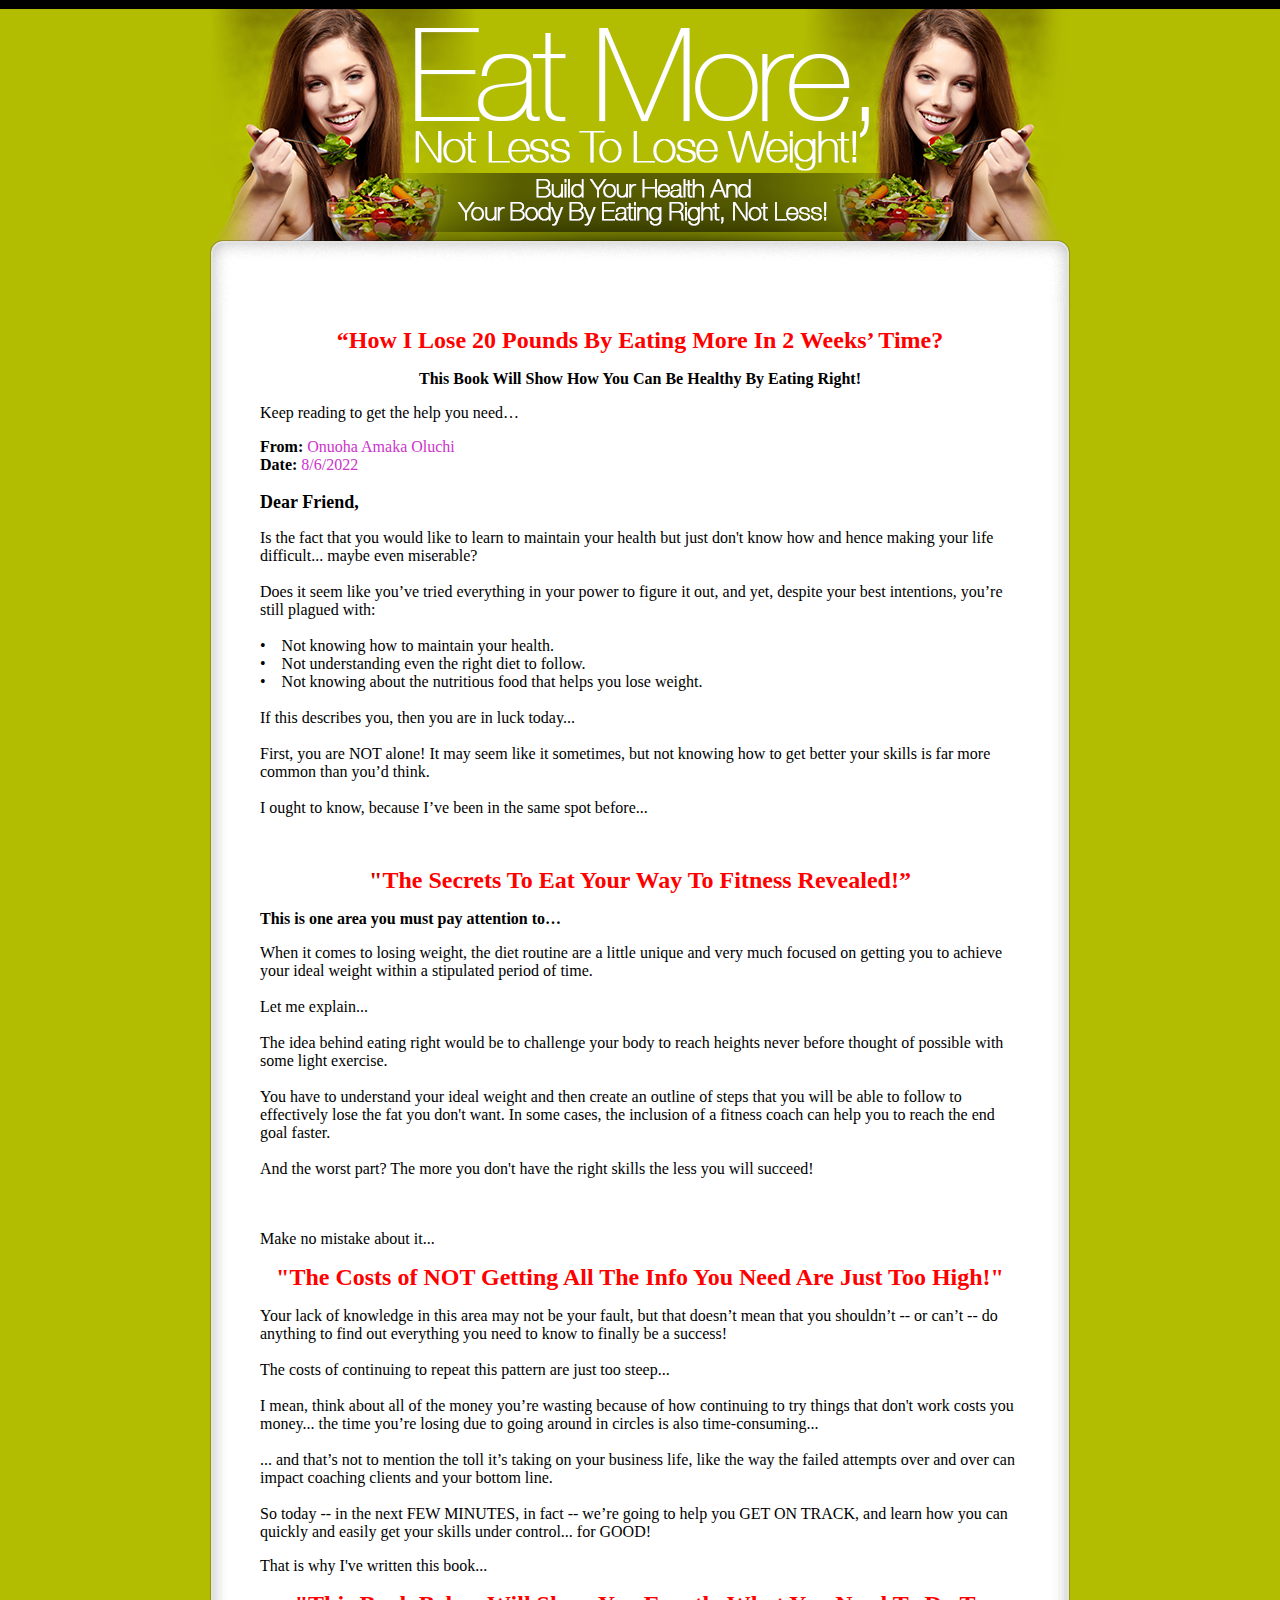
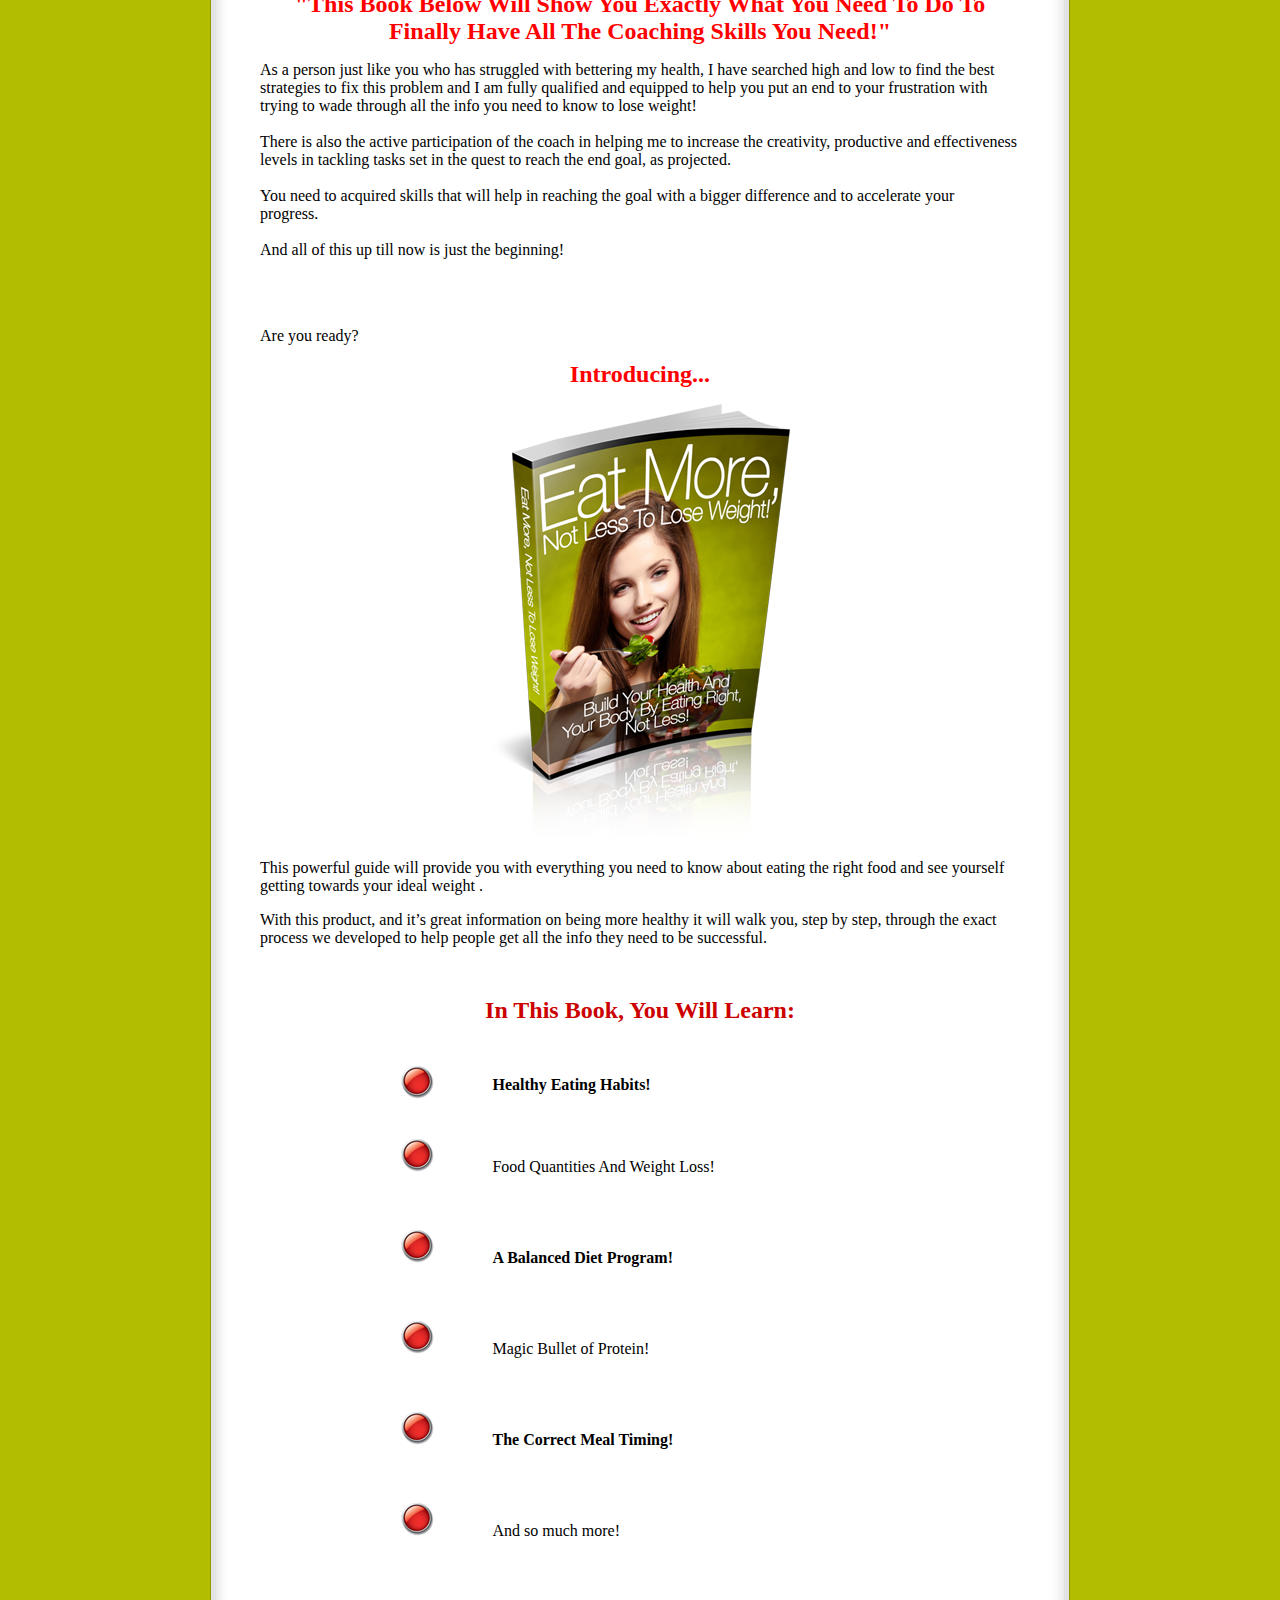
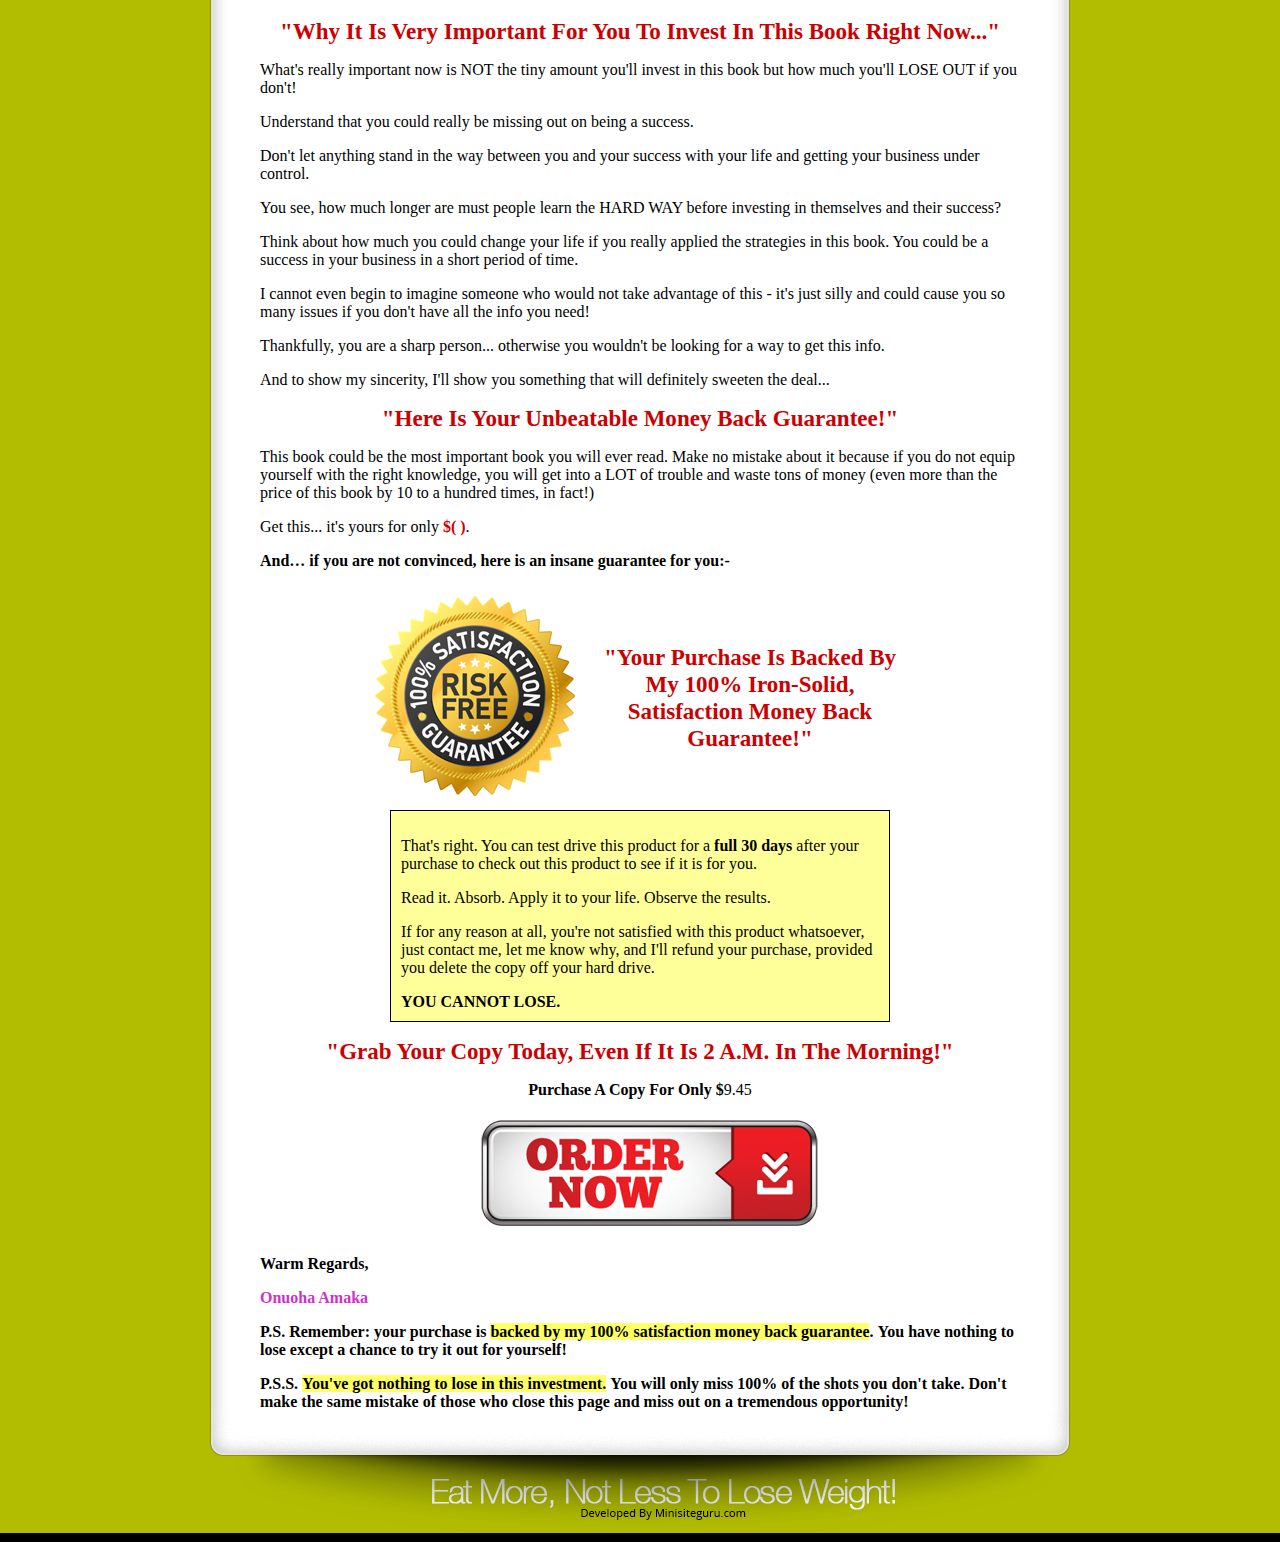
<file: index.html>
<!DOCTYPE HTML>
<html lang="en-US"><head>



	<meta charset="UTF-8"><title>Eat More, Not Less To Lose Weight!</title>
	
	<link rel="stylesheet" href="assets/css/style.css"></head><body>
	<div id="wrapper">
	<div class="top">
		<div class="container">
			<div class="logo"></div>
		</div>
	</div>
		<div class="container">
			<div class="content">
				<div class="content-desc">
					<h1>

</h1>
<div style="text-align: center;"><b style=""><span style="font-size: 18pt; line-height: 107%; font-family: &quot;Tahoma&quot;,&quot;sans-serif&quot;; color: red;">“How I Lose 20 Pounds By Eating More In 2 Weeks’ Time?<o:p></o:p></span></b></div>


<p class="MsoNormal" style="text-align: center; line-height: normal;" align="center"><b><span style="font-size: 12pt; font-family: &quot;Tahoma&quot;,&quot;sans-serif&quot;; color: black;">This Book Will Show How You Can Be Healthy By Eating Right!<o:p></o:p></span></b></p>


<p class="MsoNormal" style="margin-bottom: 0.0001pt; line-height: normal;"><span style="font-size: 12pt; font-family: &quot;Tahoma&quot;,&quot;sans-serif&quot;; color: black;">Keep reading to get the help you need…</span><span style="font-size: 12pt; font-family: &quot;Times New Roman&quot;,&quot;serif&quot;;"><o:p></o:p></span></p>


<p class="MsoNormal" style="line-height: normal;"><b><span style="font-size: 12pt; font-family: &quot;Tahoma&quot;,&quot;sans-serif&quot;; color: black;">From:</span></b><span style="font-size: 12pt; font-family: &quot;Tahoma&quot;,&quot;sans-serif&quot;; color: black;">&nbsp;</span><span style="font-size: 12pt; font-family: &quot;Tahoma&quot;,&quot;sans-serif&quot;; color: rgb(204, 51, 204);">Onuoha Amaka Oluchi&nbsp;</span><span style="font-size: 12pt; font-family: &quot;Tahoma&quot;,&quot;sans-serif&quot;; color: black;"><br>
<b>Date:</b>&nbsp;</span><span style="font-size: 12pt; font-family: &quot;Tahoma&quot;,&quot;sans-serif&quot;; color: rgb(204, 51, 204);">8/6/2022&nbsp;</span><span style="font-size: 12pt; font-family: &quot;Tahoma&quot;,&quot;sans-serif&quot;; color: black;"><br>
<br>
</span><b><span style="font-size: 13.5pt; font-family: &quot;Tahoma&quot;,&quot;sans-serif&quot;; color: black;">Dear Friend,</span></b><span style="font-size: 12pt; font-family: &quot;Tahoma&quot;,&quot;sans-serif&quot;; color: black;"><o:p></o:p></span></p>


<p class="MsoNormal" style="line-height: normal;"><span style="font-size: 12pt; font-family: &quot;Tahoma&quot;,&quot;sans-serif&quot;; color: black;">Is
the fact that you would like to learn to maintain your health but just
don't know how and hence making your life difficult... maybe even
miserable?<br>
<br>
Does it seem like you’ve tried everything in your power to figure it out, and
yet, despite your best intentions, you’re still plagued with:&nbsp;<br>
<br>
•&nbsp;&nbsp;&nbsp; Not knowing how to maintain your health.<br>
•&nbsp;&nbsp;&nbsp; Not understanding even the right diet to follow.<br>
•&nbsp;&nbsp;&nbsp; Not knowing about the nutritious food that helps you lose weight.<br>
<br>
If this describes you, then you are in luck today...<br>
<br>
First, you are NOT alone! It may seem like it sometimes, but not knowing how to
get better your skills is far more common than you’d think.<br>
<br>
I ought to know, because I’ve been in the same spot before... &nbsp;<o:p></o:p></span></p>


<p class="MsoNormal" style="text-align: center; line-height: normal;" align="center"><span style="font-size: 12pt; font-family: &quot;Tahoma&quot;,&quot;sans-serif&quot;; color: black;"><o:p>&nbsp;</o:p></span></p>


<p class="MsoNormal" style="text-align: center; line-height: normal;" align="center"><b><span style="font-size: 18pt; font-family: &quot;Tahoma&quot;,&quot;sans-serif&quot;; color: rgb(204, 0, 0);">"</span></b><b style=""><span style="font-size: 18pt; font-family: &quot;Tahoma&quot;,&quot;sans-serif&quot;; color: red;">The Secrets To Eat Your Way To Fitness Revealed!”</span></b><b><span style="font-size: 12pt; font-family: &quot;Tahoma&quot;,&quot;sans-serif&quot;; color: rgb(204, 0, 0);"><o:p></o:p></span></b></p>


<p class="MsoNormal" style="line-height: normal;"><b><span style="font-size: 12pt; font-family: &quot;Tahoma&quot;,&quot;sans-serif&quot;; color: black;">This is one area you must pay attention to…</span></b><span style="font-size: 12pt; font-family: &quot;Tahoma&quot;,&quot;sans-serif&quot;; color: black;">&nbsp;<o:p></o:p></span></p>


<p class="MsoNormal" style="margin-bottom: 0.0001pt; line-height: normal;"><span style="font-size: 12pt; font-family: &quot;Tahoma&quot;,&quot;sans-serif&quot;; color: black;">When
it comes to losing weight, the
diet routine are a little unique and very much focused on getting you
to achieve your ideal weight within a stipulated period of time.<br>
<br>
Let me explain...<br>
<br>
The idea behind eating right would be to challenge your body to reach heights
never before thought of possible with some light exercise.<br>
<br>You have to understand your ideal weight and
then create an outline of steps that you will be able to follow to
effectively lose the fat you don't want. In some cases, the
inclusion of a fitness coach can help you to reach the end goal faster.<br>
<br>
And the worst part? The more you don't have the right skills the less you will
succeed!<br>
<br style="">
<!--[if !supportLineBreakNewLine]--><br style="">
<!--[endif]--></span><span style="font-size: 12pt; font-family: &quot;Times New Roman&quot;,&quot;serif&quot;;"><o:p></o:p></span></p>


<p class="MsoNormal" style="line-height: normal;"><span style="font-size: 12pt; font-family: &quot;Tahoma&quot;,&quot;sans-serif&quot;; color: black;">Make no mistake about it...<o:p></o:p></span></p>


<p class="MsoNormal" style="text-align: center; line-height: normal;" align="center"><b><span style="font-size: 18pt; font-family: &quot;Tahoma&quot;,&quot;sans-serif&quot;; color: red;">"The Costs of NOT Getting All The
Info You Need Are Just Too High!"</span></b><b><span style="font-size: 12pt; font-family: &quot;Tahoma&quot;,&quot;sans-serif&quot;; color: red;"><o:p></o:p></span></b></p>


<p class="MsoNormal" style="line-height: normal;"><span style="font-size: 12pt; font-family: &quot;Tahoma&quot;,&quot;sans-serif&quot;; color: black;">Your lack of knowledge in this area may not be your fault, but that
doesn’t mean that you shouldn’t -- or can’t -- do anything to find out
everything you need to know to finally be a success!&nbsp;<br>
<br>
The costs of continuing to repeat this pattern are just too steep...<br>
<br>
I mean, think about all of the money you’re wasting because of how continuing
to try things that don't work costs you money... the time you’re losing due to
going around in circles is also time-consuming...&nbsp;<br>
<br>
... and that’s not to mention the toll it’s taking on your business life, like
the way the failed attempts over and over can impact coaching clients and your
bottom line.<br>
<br>
So today -- in the next FEW MINUTES, in fact -- we’re going to help you GET ON
TRACK, and learn how you can quickly and easily get your skills under
control... for GOOD!<o:p></o:p></span></p>


<p class="MsoNormal" style="line-height: normal;"><span style="font-size: 12pt; font-family: &quot;Tahoma&quot;,&quot;sans-serif&quot;; color: black;">That is why I've written this book...<o:p></o:p></span></p>


<p class="MsoNormal" style="text-align: center; line-height: normal;" align="center"><b><span style="font-size: 18pt; font-family: &quot;Tahoma&quot;,&quot;sans-serif&quot;; color: red;">"This Book Below Will Show You
Exactly What You Need To Do To Finally Have All The Coaching Skills You
Need!"<o:p></o:p></span></b></p>


<div style="text-align: left;"><span style="font-size: 12pt; font-family: &quot;Tahoma&quot;,&quot;sans-serif&quot;; color: black;">As
a person just like you who has struggled with bettering my health, I
have searched high and low to find the best strategies to fix this
problem and I am fully qualified and equipped to help you put an end to
your
frustration with trying to wade through all the info you need to know
to lose weight!</span><br>
<span style="font-size: 12pt; font-family: &quot;Tahoma&quot;,&quot;sans-serif&quot;; color: black;">
</span><br>
<span style="font-size: 12pt; font-family: &quot;Tahoma&quot;,&quot;sans-serif&quot;; color: black;">
There is also the active participation of the coach in helping me to
increase the creativity, productive and effectiveness levels in tackling tasks
set in the quest to reach the end goal, as projected.&nbsp;</span><br>
<span style="font-size: 12pt; font-family: &quot;Tahoma&quot;,&quot;sans-serif&quot;; color: black;">
</span><br>
<span style="font-size: 12pt; font-family: &quot;Tahoma&quot;,&quot;sans-serif&quot;; color: black;">You need to acquired skills that will help in reaching the goal with a bigger
difference and to accelerate your progress.&nbsp;</span><br>
<span style="font-size: 12pt; font-family: &quot;Tahoma&quot;,&quot;sans-serif&quot;; color: black;">
</span><br>
<span style="font-size: 12pt; font-family: &quot;Tahoma&quot;,&quot;sans-serif&quot;; color: black;">
And all of this up till now is just the beginning!</span><br>
<span style="font-size: 12pt; font-family: &quot;Tahoma&quot;,&quot;sans-serif&quot;; color: black;"></span></div>
<p class="MsoNormal" style="text-align: center; line-height: normal;" align="center"><span style="font-size: 12pt; font-family: &quot;Tahoma&quot;,&quot;sans-serif&quot;; color: black;">
<br style="">
<!--[if !supportLineBreakNewLine]--><br style="">
<!--[endif]--></span><span style="font-size: 12pt; font-family: &quot;Times New Roman&quot;,&quot;serif&quot;;"><o:p></o:p></span></p>


<p class="MsoNormal" style="line-height: normal;"><span style="font-size: 12pt; font-family: &quot;Tahoma&quot;,&quot;sans-serif&quot;; color: black;">Are you ready?<o:p></o:p></span></p>


<p style="text-align: center;" class="MsoNormal"><b><span style="font-size: 18pt; font-family: &quot;Tahoma&quot;,&quot;sans-serif&quot;; color: red;">Introducing...</span></b></p>
<p style="text-align: center;" class="MsoNormal"><b><span style="font-size: 18pt; font-family: &quot;Tahoma&quot;,&quot;sans-serif&quot;; color: red;"></span></b><span style="font-size: 18pt; line-height: 107%; font-family: &quot;Tahoma&quot;,&quot;sans-serif&quot;; color: red;"><img style="width: 300px; height: 433px;" alt="" src="assets/img/Eat-More,-Not-Less-To-Lose-Weight%21_S.png"><br>
<o:p></o:p></span></p>




<p class="MsoNormal" style="line-height: normal;"><span style="font-size: 12pt; font-family: &quot;Tahoma&quot;,&quot;sans-serif&quot;; color: black;">This
powerful guide will provide you with everything you need to know about
eating the right food and see yourself getting towards your ideal
weight .&nbsp;<o:p></o:p></span></p>


<p class="MsoNormal" style="line-height: normal;"><span style="font-size: 12pt; font-family: &quot;Tahoma&quot;,&quot;sans-serif&quot;; color: black;">With this product, and it’s great information on being more healthy it
will walk you, step by step, through the exact process we developed to help
people get all the info they need to be successful.<o:p></o:p></span></p>


<p class="MsoNormal" style="margin-bottom: 0.0001pt; line-height: normal;"><span style="font-size: 12pt; font-family: &quot;Tahoma&quot;,&quot;sans-serif&quot;; color: black;"><br>
</span><span style="font-size: 12pt; font-family: &quot;Times New Roman&quot;,&quot;serif&quot;;"><o:p></o:p></span></p>
<p class="MsoNormal" style="text-align: center; line-height: normal;" align="center"><b><span style="font-size: 18pt; font-family: &quot;Tahoma&quot;,&quot;sans-serif&quot;; color: rgb(204, 0, 0);">In This Book, You Will Learn:</span></b><b><span style="font-size: 12pt; font-family: &quot;Tahoma&quot;,&quot;sans-serif&quot;; color: rgb(204, 0, 0);"><o:p></o:p></span></b></p>


<div align="center">

<table class="MsoNormalTable" style="width: 375pt;" border="0" cellpadding="0" cellspacing="0" width="500">
 <tbody><tr style="">
  <td style="padding: 7.5pt;">
  <p class="MsoNormal" style="margin-bottom: 0.0001pt; line-height: normal;"><span style="font-size: 12pt; font-family: &quot;Tahoma&quot;,&quot;sans-serif&quot;; color: black;"><img style="width: 35px; height: 33px;" alt="" src="assets/img/Button_04.png"><br>
</span><span style="font-size: 12pt; font-family: &quot;Tahoma&quot;,&quot;sans-serif&quot;; color: black;"><o:p></o:p></span></p>
  </td>
  <td style="padding: 7.5pt;">
  <p class="MsoNormal" style="margin-bottom: 0.0001pt; line-height: normal;"><b><span style="font-size: 12pt; font-family: &quot;Tahoma&quot;,&quot;sans-serif&quot;; color: black;">Healthy Eating Habits!</span></b><span style="font-size: 12pt; font-family: &quot;Tahoma&quot;,&quot;sans-serif&quot;; color: black;"><o:p></o:p></span></p>
  </td>
 </tr>
 <tr style="">
  <td style="padding: 7.5pt;">
  <p class="MsoNormal" style="margin-bottom: 0.0001pt; line-height: normal;"><span style="font-size: 12pt; font-family: &quot;Tahoma&quot;,&quot;sans-serif&quot;; color: black;"><img style="width: 35px; height: 33px;" alt="" src="assets/img/Button_04.png"><br>
      </span><br>
      <span style="font-size: 12pt; font-family: &quot;Tahoma&quot;,&quot;sans-serif&quot;; color: black;"><!--[endif]--></span><span style="font-size: 12pt; font-family: &quot;Tahoma&quot;,&quot;sans-serif&quot;; color: black;"><!--[endif]--></span><span style="font-size: 12pt; font-family: &quot;Tahoma&quot;,&quot;sans-serif&quot;; color: black;"><!--[endif]--></span><span style="font-size: 12pt; font-family: &quot;Tahoma&quot;,&quot;sans-serif&quot;; color: black;"><o:p></o:p></span></p>
  </td>
  <td style="padding: 7.5pt;">
  <p class="MsoNormal" style="margin-bottom: 0.0001pt; line-height: normal;"><span style="font-size: 12pt; font-family: &quot;Tahoma&quot;,&quot;sans-serif&quot;; color: black;">Food Quantities And Weight Loss!<o:p></o:p></span></p>
  </td>
 </tr>


 <tr style="">
  <td style="padding: 7.5pt;">
  <p class="MsoNormal" style="margin-bottom: 0.0001pt; line-height: normal;"><span style="font-size: 12pt; font-family: &quot;Tahoma&quot;,&quot;sans-serif&quot;; color: black;"><img style="width: 35px; height: 33px;" alt="" src="assets/img/Button_04.png"><br>
      </span><br>
<b><span style="font-size: 12pt; font-family: &quot;Tahoma&quot;,&quot;sans-serif&quot;; color: black;"><o:p></o:p></span></b></p>
  </td>
  <td style="padding: 7.5pt;">
  <p class="MsoNormal" style="margin-bottom: 0.0001pt; line-height: normal;"><b><span style="font-size: 12pt; font-family: &quot;Tahoma&quot;,&quot;sans-serif&quot;; color: black;">A Balanced Diet Program!<o:p></o:p></span></b></p>
  </td>
 </tr>


 <tr style="">
  <td style="padding: 7.5pt;">
  <p class="MsoNormal" style="margin-bottom: 0.0001pt; line-height: normal;"><span style="font-size: 12pt; font-family: &quot;Tahoma&quot;,&quot;sans-serif&quot;; color: black;"><img style="width: 35px; height: 33px;" alt="" src="assets/img/Button_04.png"><br>
      </span><br>
<span style="font-size: 12pt; font-family: &quot;Tahoma&quot;,&quot;sans-serif&quot;; color: black;"><o:p></o:p></span></p>
  </td>
  <td style="padding: 7.5pt;">
  <p class="MsoNormal" style="margin-bottom: 0.0001pt; line-height: normal;"><span style="font-size: 12pt; font-family: &quot;Tahoma&quot;,&quot;sans-serif&quot;; color: black;">Magic Bullet of Protein!<o:p></o:p></span></p>
  </td>
 </tr>


 <tr style="">
  <td style="padding: 7.5pt;">
  <p class="MsoNormal" style="margin-bottom: 0.0001pt; line-height: normal;"><span style="font-size: 12pt; font-family: &quot;Tahoma&quot;,&quot;sans-serif&quot;; color: black;"><img style="width: 35px; height: 33px;" alt="" src="assets/img/Button_04.png"><br>
      </span><br>
<span style="font-size: 12pt; font-family: &quot;Tahoma&quot;,&quot;sans-serif&quot;; color: black;"><o:p></o:p></span></p>
  </td>
  <td style="padding: 7.5pt;">
  <p class="MsoNormal" style="margin-bottom: 0.0001pt; line-height: normal;"><b><span style="font-size: 12pt; font-family: &quot;Tahoma&quot;,&quot;sans-serif&quot;; color: black;">The Correct Meal Timing!</span></b><span style="font-size: 12pt; font-family: &quot;Tahoma&quot;,&quot;sans-serif&quot;; color: black;"><o:p></o:p></span></p>
  </td>
 </tr>


 <tr style="">
  <td style="padding: 7.5pt;">
  <p class="MsoNormal" style="margin-bottom: 0.0001pt; line-height: normal;"><span style="font-size: 12pt; font-family: &quot;Tahoma&quot;,&quot;sans-serif&quot;; color: black;"><img style="width: 35px; height: 33px;" alt="" src="assets/img/Button_04.png"><br>
      </span><br>
<span style="font-size: 12pt; font-family: &quot;Tahoma&quot;,&quot;sans-serif&quot;; color: black;"><o:p></o:p></span></p>
  </td>
  <td style="padding: 7.5pt;">
  <p class="MsoNormal" style="margin-bottom: 0.0001pt; line-height: normal;"><span style="font-size: 12pt; font-family: &quot;Tahoma&quot;,&quot;sans-serif&quot;; color: black;">And so much more!<o:p></o:p></span></p>
  </td>
 </tr>


</tbody></table>

</div>


<p class="MsoNormal"><o:p>&nbsp;</o:p></p>
<p class="style8" style="font-family: Tahoma; font-size: 16px; font-style: normal; font-variant: normal; letter-spacing: normal; line-height: normal; text-indent: 0px; text-transform: none; white-space: normal; word-spacing: 0px; font-weight: bold; color: rgb(204, 0, 0);" align="center"><big><big>"Why It Is Very Important For You To Invest In This Book Right Now..."</big></big></p>
<p style="color: rgb(0, 0, 0); font-family: Tahoma; font-size: 16px; font-style: normal; font-variant: normal; font-weight: normal; letter-spacing: normal; line-height: normal; text-indent: 0px; text-transform: none; white-space: normal; word-spacing: 0px;"><span class="style1" style="font-family: Tahoma; font-size: 16px;">What's really important now is NOT the tiny amount you'll invest in this book but how much you'll LOSE OUT if you don't!</span></p>
<p class="style1" style="font-family: Tahoma; font-size: 16px; color: rgb(0, 0, 0); font-style: normal; font-variant: normal; font-weight: normal; letter-spacing: normal; line-height: normal; text-indent: 0px; text-transform: none; white-space: normal; word-spacing: 0px;">Understand that you could really be missing out on being a success.</p>
<p class="style1" style="font-family: Tahoma; font-size: 16px; color: rgb(0, 0, 0); font-style: normal; font-variant: normal; font-weight: normal; letter-spacing: normal; line-height: normal; text-indent: 0px; text-transform: none; white-space: normal; word-spacing: 0px;">Don't let anything stand in the way between you and your success with your life and getting your business under control.</p>
<p class="style1" style="font-family: Tahoma; font-size: 16px; color: rgb(0, 0, 0); font-style: normal; font-variant: normal; font-weight: normal; letter-spacing: normal; line-height: normal; text-indent: 0px; text-transform: none; white-space: normal; word-spacing: 0px;">You see, how much longer are must people learn the HARD WAY before investing in themselves and their success?</p>
<p class="style1" style="font-family: Tahoma; font-size: 16px; color: rgb(0, 0, 0); font-style: normal; font-variant: normal; font-weight: normal; letter-spacing: normal; line-height: normal; text-indent: 0px; text-transform: none; white-space: normal; word-spacing: 0px;">Think
about how much you could change your life if you really applied the
strategies in this book. You could be a success in your business in a
short period of time.</p>
<p class="style1" style="font-family: Tahoma; font-size: 16px; color: rgb(0, 0, 0); font-style: normal; font-variant: normal; font-weight: normal; letter-spacing: normal; line-height: normal; text-indent: 0px; text-transform: none; white-space: normal; word-spacing: 0px;">I
cannot even begin to imagine someone who would not take advantage of
this - it's just silly and could cause you so many issues if you don't
have all the info you need!</p>
<p class="style1" style="font-family: Tahoma; font-size: 16px; color: rgb(0, 0, 0); font-style: normal; font-variant: normal; font-weight: normal; letter-spacing: normal; line-height: normal; text-indent: 0px; text-transform: none; white-space: normal; word-spacing: 0px;">Thankfully, you are a sharp person... otherwise you wouldn't be looking for a way to get this info.</p>
<p class="style1" style="font-family: Tahoma; font-size: 16px; color: rgb(0, 0, 0); font-style: normal; font-variant: normal; font-weight: normal; letter-spacing: normal; line-height: normal; text-indent: 0px; text-transform: none; white-space: normal; word-spacing: 0px;">And to show my sincerity, I'll show you something that will definitely sweeten the deal...</p>
<p class="style8" style="font-family: Tahoma; font-size: 16px; font-style: normal; font-variant: normal; letter-spacing: normal; line-height: normal; text-indent: 0px; text-transform: none; white-space: normal; word-spacing: 0px; font-weight: bold; color: rgb(204, 0, 0);" align="center"><big><big>"Here Is Your Unbeatable Money Back Guarantee!"</big></big></p>
<p class="style1" style="font-family: Tahoma; font-size: 16px; color: rgb(0, 0, 0); font-style: normal; font-variant: normal; font-weight: normal; letter-spacing: normal; line-height: normal; text-indent: 0px; text-transform: none; white-space: normal; word-spacing: 0px;">This
book could be the most important book you will ever read. Make no
mistake about it because if you do not equip yourself with the right
knowledge, you will get into a LOT of trouble and waste tons of money
(even more than the price of this book by 10 to a hundred times, in
fact!)<br></p>
<p class="style1" style="font-family: Tahoma; font-size: 16px; color: rgb(0, 0, 0); font-style: normal; font-variant: normal; font-weight: normal; letter-spacing: normal; line-height: normal; text-indent: 0px; text-transform: none; white-space: normal; word-spacing: 0px;">Get this... it's yours for only<span class="Apple-converted-space">&nbsp;</span><span class="style11" style="color: rgb(204, 0, 0);"><strong>$( )</strong></span>.<span class="Apple-converted-space">&nbsp;</span><br></p>
<p class="style1" style="font-family: Tahoma; font-size: 16px; color: rgb(0, 0, 0); font-style: normal; font-variant: normal; font-weight: normal; letter-spacing: normal; line-height: normal; text-indent: 0px; text-transform: none; white-space: normal; word-spacing: 0px;"><strong>And… if you are not convinced, here is an insane guarantee for you:-</strong></p>
<table style="color: rgb(0, 0, 0); font-family: Tahoma; font-size: 16px; font-style: normal; font-variant: normal; font-weight: normal; letter-spacing: normal; line-height: normal; text-indent: 0px; text-transform: none; white-space: normal; word-spacing: 0px;" align="center" border="0" cellpadding="10" cellspacing="0" width="550">
<tbody><tr><td class="style1" style="font-family: Tahoma; font-size: 16px;"><img style="width: 200px; height: 200px;" alt="" src="assets/img/Satisfaction-Guarantee-Yellow.png"><br>
</td><td class="style1" style="font-family: Tahoma; font-size: 16px; font-weight: bold;"><div style="color: rgb(204, 0, 0);" align="center"><big><big><span class="style14">"Your Purchase Is Backed By My 100% Iron-Solid, Satisfaction Money Back Guarantee!"</span></big></big></div></td></tr></tbody>
</table>
<table style="color: rgb(0, 0, 0); font-family: Tahoma; font-size: 16px; font-style: normal; font-variant: normal; font-weight: normal; letter-spacing: normal; line-height: normal; text-indent: 0px; text-transform: none; white-space: normal; word-spacing: 0px;" align="center" bgcolor="#000000" border="0" cellpadding="10" cellspacing="1" width="500">
<tbody><tr><td class="style1" style="font-family: Tahoma; font-size: 16px;" bgcolor="#ffff99"><p>That's right. You can test drive this product for a<span class="Apple-converted-space">&nbsp;</span><strong>full 30 days</strong><span class="Apple-converted-space">&nbsp;</span>after your purchase to check out this product to see if it is for you.</p><p>Read it. Absorb. Apply it to your life. Observe the results.<span class="Apple-converted-space">&nbsp;</span><br></p><p>If
for any reason at all, you're not satisfied with this product
whatsoever, just contact me, let me know why, and I'll refund your
purchase, provided you delete the copy off your hard drive.</p><strong>YOU CANNOT LOSE.</strong></td></tr></tbody>
</table>
<p class="style8" style="font-family: Tahoma; font-size: 16px; font-style: normal; font-variant: normal; letter-spacing: normal; line-height: normal; text-indent: 0px; text-transform: none; white-space: normal; word-spacing: 0px; font-weight: bold; color: rgb(204, 0, 0);" align="center"><big><big>"Grab Your Copy Today, Even If It Is 2 A.M. In The Morning!"</big></big></p>
<p class="style1" style="font-family: Tahoma; font-size: 16px; color: rgb(0, 0, 0); font-style: normal; font-variant: normal; font-weight: normal; letter-spacing: normal; line-height: normal; text-indent: 0px; text-transform: none; white-space: normal; word-spacing: 0px;" align="center"><strong>Purchase A Copy For Only $</strong>9.45<br></p>
<p class="style1" style="font-family: Tahoma; font-size: 16px; color: rgb(0, 0, 0); font-style: normal; font-variant: normal; font-weight: normal; letter-spacing: normal; line-height: normal; text-indent: 0px; text-transform: none; white-space: normal; word-spacing: 0px;" align="center"><a href="checkout.html"><img style="width: 400px; height: 120px;" alt="" src="assets/img/Order-Now_03.png"></a><br>
</p>



<!-- <div id="smart-button-container">
      <div style="text-align: center;">
        <div id="paypal-button-container"></div>
      </div>
    </div>
  <script src="https://www.paypal.com/sdk/js?client-id=AZWEOA2lIPoSUGJygwe2PEWt5T60Pge9-2_Tz5B3_nWbnkAg883Ank5ya9pwl8bpP55Ay0SUvojZ5-Zv&enable-funding=venmo&currency=USD" data-sdk-integration-source="button-factory"></script> -->


  <!-- 
  <script>
    function initPayPalButton() {
      paypal.Buttons({
        style: {
          shape: 'rect',
          color: 'gold',
          layout: 'vertical',
          label: 'pay',
          
        },

        createOrder: function(data, actions) {
          return actions.order.create({
            purchase_units: [{"amount":{"currency_code":"USD","value":9.45}}]
          });
        },

        onApprove: function(data, actions) {
          return actions.order.capture().then(function(orderData) {
            
            // Full available details
            console.log('Capture result', orderData, JSON.stringify(orderData, null, 2));

            // Show a success message within this page, e.g.
            const element = document.getElementById('paypal-button-container');
            element.innerHTML = '';
            // element.innerHTML = '<h3>Thank you for your payment!</h3>';
            // Or go to another URL:  actions.redirect('thank_you.html');
            actions.redirect('thank_you.html');
            
            
          });
        },

        onError: function(err) {
          console.log(err);
        }
      }).render('#paypal-button-container');
    }
    initPayPalButton();
  </script>

 -->




<p class="style1" style="font-family: Tahoma; font-size: 16px; color: rgb(0, 0, 0); font-style: normal; font-variant: normal; font-weight: normal; letter-spacing: normal; line-height: normal; text-indent: 0px; text-transform: none; white-space: normal; word-spacing: 0px;"><strong>Warm Regards,</strong></p>
<p class="style1" style="font-family: Tahoma; font-size: 16px; font-style: normal; font-variant: normal; font-weight: normal; letter-spacing: normal; line-height: normal; text-indent: 0px; text-transform: none; white-space: normal; word-spacing: 0px; color: rgb(204, 51, 204);"><strong><span class="style4">Onuoha Amaka</span></strong>&nbsp;</p>
<p class="style1" style="font-family: Tahoma; font-size: 16px; color: rgb(0, 0, 0); font-style: normal; font-variant: normal; letter-spacing: normal; line-height: normal; text-indent: 0px; text-transform: none; white-space: normal; word-spacing: 0px; font-weight: bold;"><span class="style15">P.S.</span><span class="Apple-converted-space">&nbsp;</span><strong>Remember</strong>:<span class="Apple-converted-space">&nbsp;</span><span class="style16">your purchase is<span class="Apple-converted-space">&nbsp;</span><span style="background-color: rgb(255, 255, 102);">backed by my</span></span><span style="background-color: rgb(255, 255, 102);"><span class="Apple-converted-space">&nbsp;</span></span><span class="style11"><strong style="background-color: rgb(255, 255, 102);">100% satisfaction money back guarantee</strong>.</span><span class="Apple-converted-space">&nbsp;</span><span class="style16">You have nothing to lose except a chance to try it out for yourself!</span></p>
<div style="color: rgb(0, 0, 0); font-family: Tahoma; font-size: 16px; font-style: normal; font-variant: normal; font-weight: normal; letter-spacing: normal; line-height: normal; text-indent: 0px; text-transform: none; white-space: normal; word-spacing: 0px; text-align: left;"><span class="style15" style="font-weight: bold;">P.S.S.</span><span style="font-weight: bold;"><span class="Apple-converted-space">&nbsp;</span></span><strong style="font-weight: bold;"><span style="background-color: rgb(255, 255, 102);">You've got nothing to lose in this investment.</span><span class="Apple-converted-space">&nbsp;</span>You
will only miss 100% of the shots you don't take. Don't make the same
mistake of those who close this page and miss out on a tremendous
opportunity!</strong></div>


</div>
			</div>
		</div>
		<div class="bottom">
			<div class="container">
				<div class="bottom-logo"></div>
			</div>
		</div>
	</div>
</body></html>
</file>
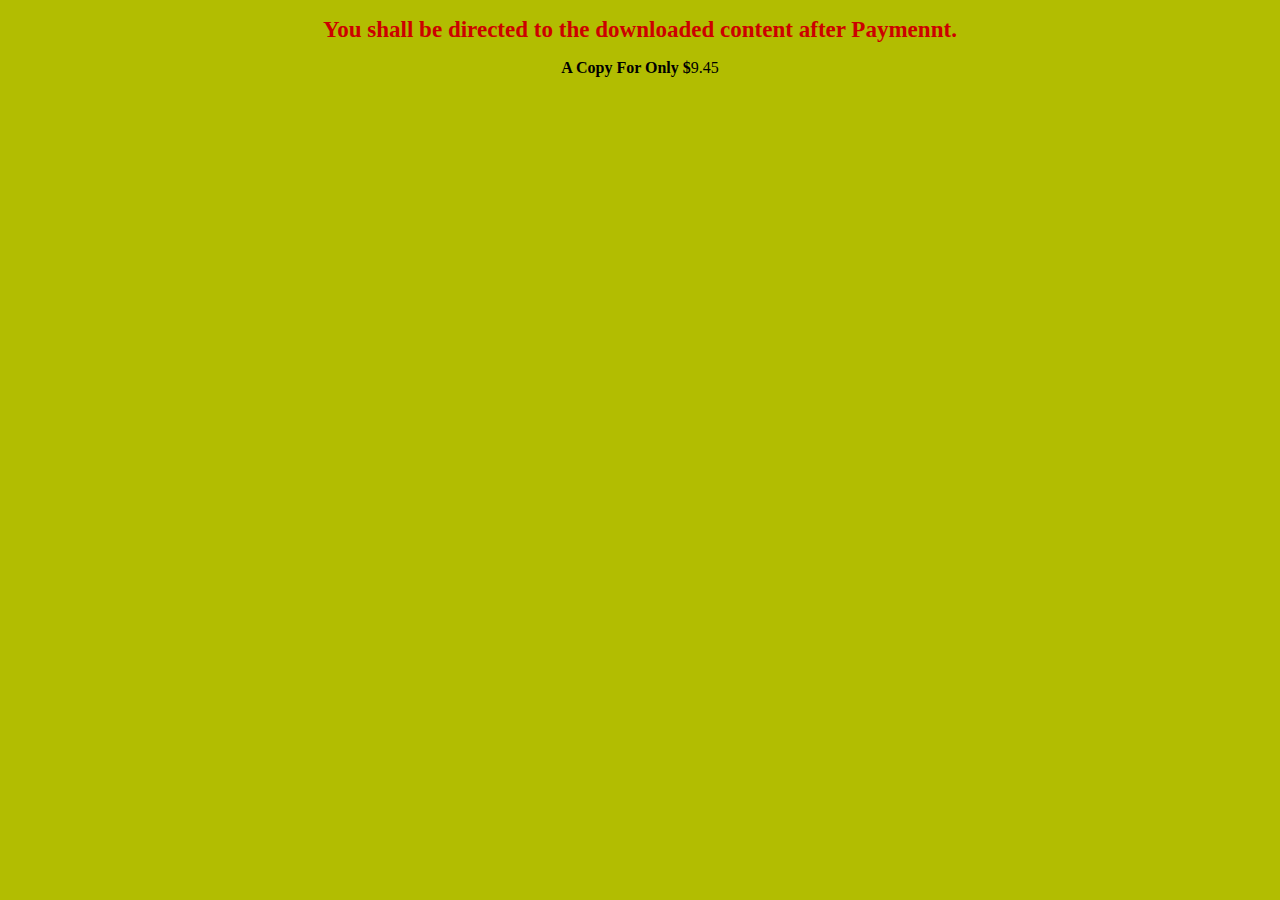
<file: checkout.html>
<!DOCTYPE html>
    <html lang="en">
      <head>
        <meta name="viewport" content="width=device-width, initial-scale=1" />
        <meta http-equiv="X-UA-Compatible" content="IE=edge" />
        <link rel="stylesheet" href="assets/css/style.css">
        <title>Payments With PayPal</title>
      </head>

      <body>
        
        <div id="smart-button-container">
      <div style="text-align: center;">
        <div id="paypal-button-container"></div>
      </div>
    </div>
  <script src="https://www.paypal.com/sdk/js?client-id=AZWEOA2lIPoSUGJygwe2PEWt5T60Pge9-2_Tz5B3_nWbnkAg883Ank5ya9pwl8bpP55Ay0SUvojZ5-Zv&enable-funding=venmo&currency=USD" data-sdk-integration-source="button-factory"></script>
  
  <script>
    function initPayPalButton() {
      paypal.Buttons({
        style: {
          shape: 'rect',
          color: 'gold',
          layout: 'vertical',
          label: 'pay',
          
        },

        createOrder: function(data, actions) {
          return actions.order.create({
            purchase_units: [{"amount":{"currency_code":"USD","value":9.45}}]
          });
        },

        onApprove: function(data, actions) {
          return actions.order.capture().then(function(orderData) {
            
            // Full available details
            console.log('Capture result', orderData, JSON.stringify(orderData, null, 2));

            // Show a success message within this page, e.g.
            const element = document.getElementById('paypal-button-container');
            element.innerHTML = '';
            // element.innerHTML = '<h3>Thank you for your payment!</h3>';
            // Or go to another URL:  actions.redirect('thank_you.html');
            actions.redirect('thank_you.html');
            
            
          });
        },

        onError: function(err) {
          console.log(err);
        }
      }).render('#paypal-button-container');
    }
    initPayPalButton();
  </script>


<p class="style8" style="font-family: Tahoma; font-size: 16px; font-style: normal; font-variant: normal; letter-spacing: normal; line-height: normal; text-indent: 0px; text-transform: none; white-space: normal; word-spacing: 0px; font-weight: bold; color: rgb(204, 0, 0);" align="center"><big><big>You shall be directed to the downloaded content after Paymennt.</big></big></p>
<p class="style1" style="font-family: Tahoma; font-size: 16px; color: rgb(0, 0, 0); font-style: normal; font-variant: normal; font-weight: normal; letter-spacing: normal; line-height: normal; text-indent: 0px; text-transform: none; white-space: normal; word-spacing: 0px;" align="center"><strong>A Copy For Only $</strong>9.45<br></p>


      </body>
    </html>
</file>
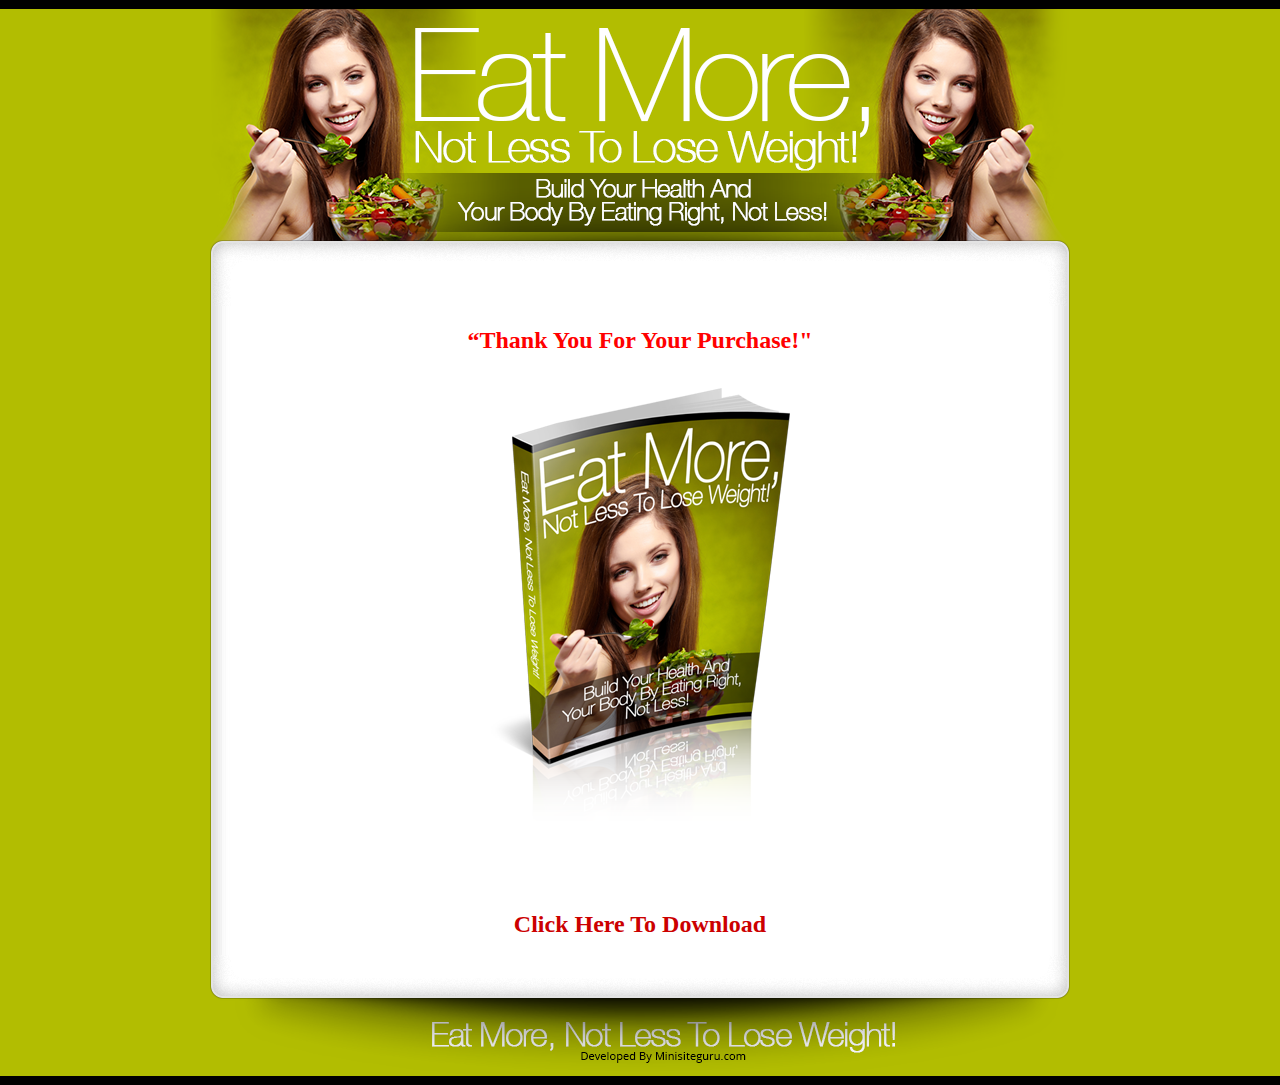
<file: thank you.html>
<!DOCTYPE HTML>
<html lang="en-US"><head>




	<meta charset="UTF-8"><title>Eat More, Not Less To Lose Weight!</title>
	
	<link rel="stylesheet" href="assets/css/style.css"></head><body>
	<div id="wrapper">
	<div class="top">
		<div class="container">
			<div class="logo"></div>
		</div>
	</div>
		<div class="container">
			<div class="content">
				<div class="content-desc">
					<h1>

</h1>
<div style="text-align: center;"><b style=""><span style="font-size: 18pt; line-height: 107%; font-family: &quot;Tahoma&quot;,&quot;sans-serif&quot;; color: red;">“Thank You For Your Purchase!"<o:p></o:p></span></b></div><br>
<p style="text-align: center;" class="MsoNormal"><b><span style="font-size: 18pt; font-family: &quot;Tahoma&quot;,&quot;sans-serif&quot;; color: red;"></span></b><span style="font-size: 18pt; line-height: 107%; font-family: &quot;Tahoma&quot;,&quot;sans-serif&quot;; color: red;"><img style="width: 300px; height: 433px;" alt="" src="assets/img/Eat-More,-Not-Less-To-Lose-Weight%21_S.png"><br>
<o:p></o:p></span></p><br>
<p class="MsoNormal" style="line-height: normal;"><span style="font-size: 12pt; font-family: &quot;Tahoma&quot;,&quot;sans-serif&quot;; color: black;"><o:p></o:p></span></p>


<p class="MsoNormal" style="margin-bottom: 0.0001pt; line-height: normal;"><span style="font-size: 12pt; font-family: &quot;Tahoma&quot;,&quot;sans-serif&quot;; color: black;"><br>
</span><span style="font-size: 12pt; font-family: &quot;Times New Roman&quot;,&quot;serif&quot;;"><o:p></o:p></span></p>
<p class="MsoNormal" style="text-align: center; line-height: normal;" align="center"><b><span style="font-size: 18pt; font-family: &quot;Tahoma&quot;,&quot;sans-serif&quot;; color: rgb(204, 0, 0);">Click Here To Download</span></b></p></div>
			</div>
		</div>
		<div class="bottom">
			<div class="container">
				<div class="bottom-logo"></div>
			</div>
		</div>
	</div>
</body></html>
</file>
<file: assets/css/style.css>
/* CSS */

body{
	margin: 0;
	padding: 0;
	background: #b2bd01;
}
.container{
	width: 940px;
	margin: 0 auto;
}
.top{
	background: url(../img/bg-top.png) repeat-x;
	height: 306px;
}
.logo{
	background: url(../img/top.png) no-repeat;
	height: 306px;
}
.content{
	background: url(../img/content.png) repeat-y;
}
.content-desc{
	padding: 1px 90px;
}
.bottom{
	background: url(../img/bg-bottom.png) repeat-x;
	height: 130px;
}
.bottom-logo{
	background: url(../img/bottom.png) no-repeat;
	height: 130px;
}
</file>
